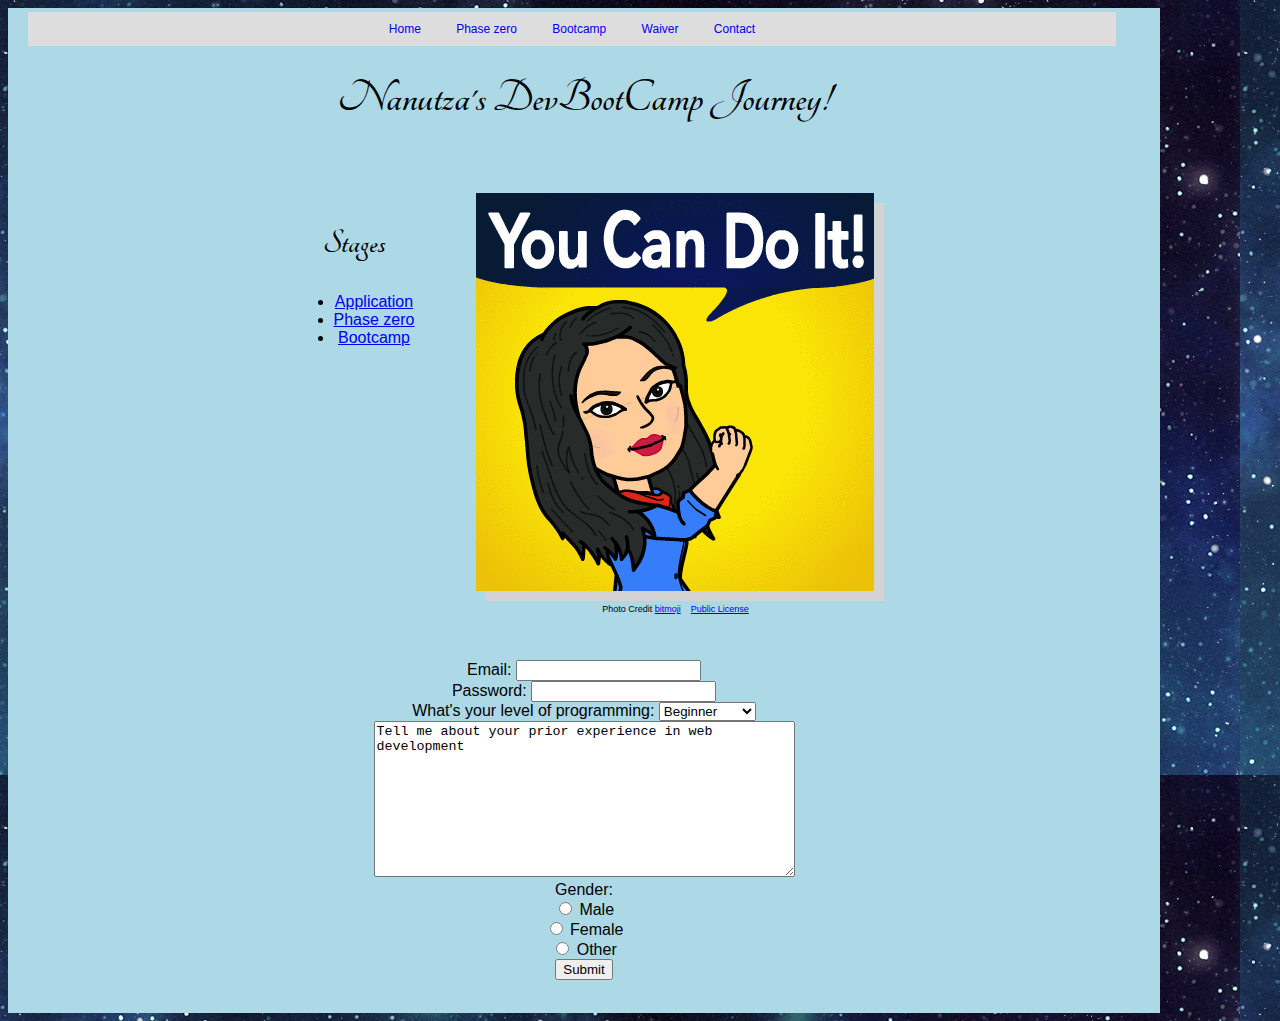
<file: index.html>
<!DOCTYPE html>
<html>
  <head>
    <TITLE>Nanutza's DevBootCamp Journey</TITLE>
    <link rel="stylesheet" type="text/css"
          href="https://fonts.googleapis.com/css?family=Tangerine">
    <link rel="shortcut icon" type="image/x-icon" href="/favicon.ico">
    <link rel="stylesheet" href="styles.css" type="text/css">
  </head>
  
  <body>
  	<table>
  	
  	<tr>
  		<td>
    	<h1>Nanutza's DevBootCamp Journey!</h1>
    	</td>
    </tr>
    
    <tr>
    	<td >
      <table>
        <tr>
          <td>
            <h2>Stages</h2>
              <ul>
                <li><a href="http://devbootcamp.com/apply/">Application</a></li>
                <li><a href="phase0.html">Phase zero</a></li>
                <li><a href="bootcamp.html">Bootcamp</a></li>
              </ul>
          </td>
          <td>
             <img src="img/nanucanz.png" alt="bitmoji: Nanutza Canz">
             <p style ="font-size:9px;"> Photo Credit <a href="https://bitmoji.com/">bitmoji</a> &nbsp;&nbsp;&nbsp;<a href="https://creativecommons.org/licenses/by-sa/2.0/">Public License </a>
          </td>
	       </tr>
      </table>
    </td>
	 </tr>
	 <tr>
      <td>
          <form action="https://httpbin.org/post" method="post">
          <div>
            <label>Email:</label>
            <input type="email" name="email">
          </div>
          <div>
            <label>Password:</label>
            <input type="password" name="password">
          </div>
          <div>
            <label>What's your level of programming:</label>
              <select name="level">
                <option value="level">Beginner</option>
                <option value="level">Intermediate</option>
                <option value="level">Web guru!</option>
              </select>
          </div>
          <textarea name="textarea" rows="10" cols="50">Tell me about your prior experience in web development</textarea>
          <div>
            <label> Gender:</label> <br>
              <input type="radio" name="gender" value="male"> Male<br>
              <input type="radio" name="gender" value="female"> Female<br>
              <input type="radio" name="gender" value="other"> Other
          </div>
          <button type="submit">Submit</button>
          </form>
      </td>
    </tr>
</table>


     <div id="navigation">
      <ul class="nav">
          <li class="nav"><a href="index.html" >Home</a></li>
          <li class="nav"><a href="phase0.html" >Phase zero</a></li>
          <li class="nav"><a href="bootcamp.html" >Bootcamp</a></li>
          <li class="nav"><a href="waiver.html" >Waiver</a></li>
          <li class="nav"><a href="README.md" >Contact</a></li>
      </ul>    
  	</div> 

  </body>
</html>
</file>
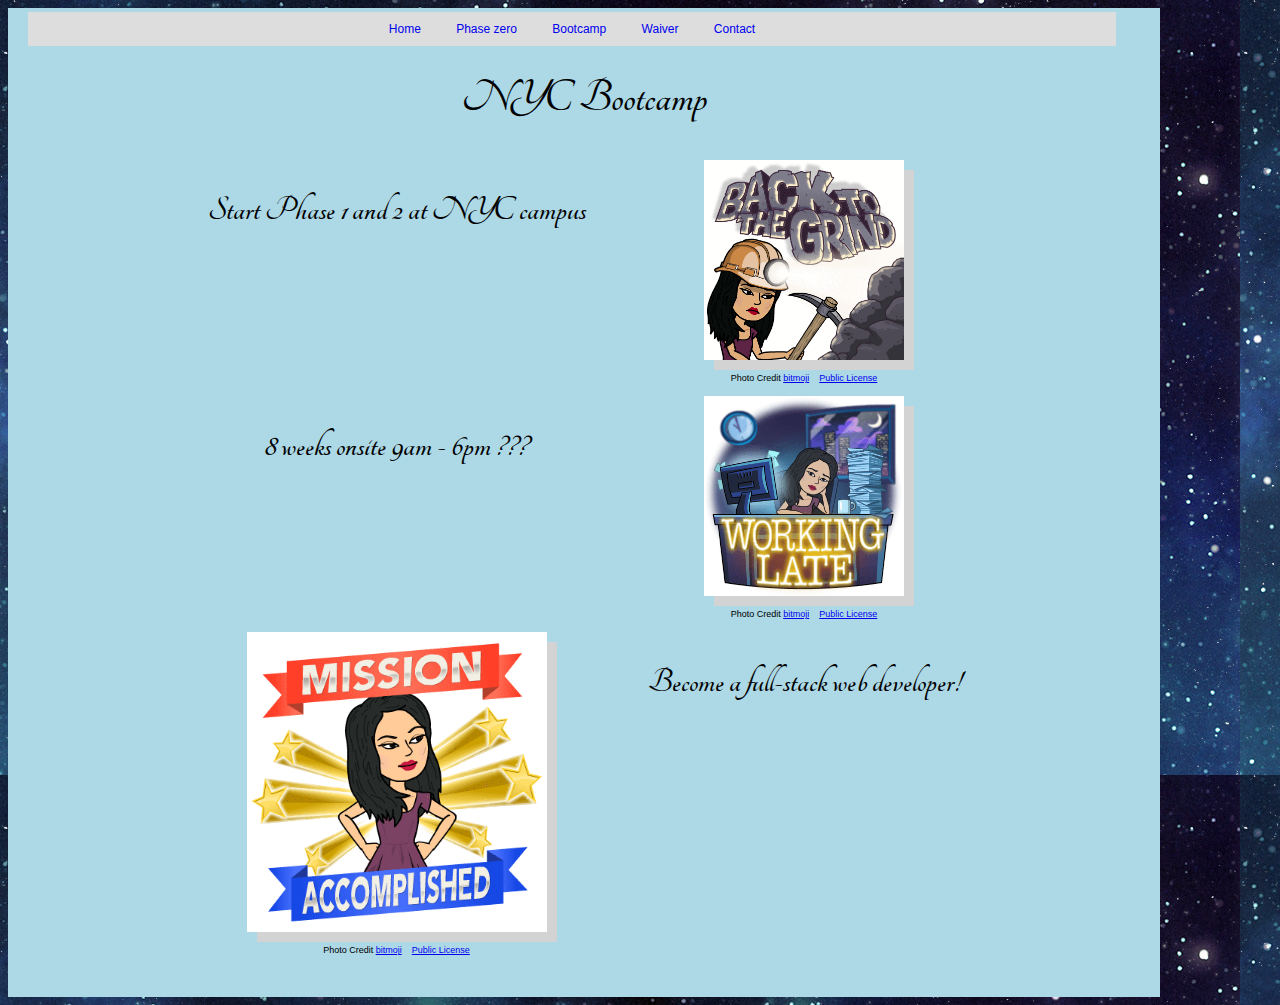
<file: bootcamp.html>
<!DOCTYPE html>
<html>
  <head>
    <title>DevBootCamp</title>
    <link rel="stylesheet" type="text/css"
          href="https://fonts.googleapis.com/css?family=Tangerine">
    <link rel="shortcut icon" type="image/x-icon" href="favicon.png">
    <link rel="stylesheet" href="styles.css" type="text/css">
  </head>
  
  <body>
  	<table>
  	
  	<tr>
  		<td colspan=2>
    	<h1>NYC Bootcamp</h1>
    	</td>
    </tr>
    
	<tr>
    <td>
      <h2>Start Phase 1 and 2 at NYC campus</h2>
    </td>
    <td>
      <img src="img/nanugrind.png" alt="nanu grind" width="200">
      <p style ="font-size:9px;"> Photo Credit <a href="https://bitmoji.com/">bitmoji</a> &nbsp;&nbsp;&nbsp;<a href="https://creativecommons.org/licenses/by-sa/2.0/">Public License </a>
    </td>

 	</tr>
  <tr>
     <td>
      <h2>8 weeks onsite 9am - 6pm ???</h2>
    </td>
    <td>
      <img src="img/nanuwork.png" alt="nanu at work" width="200">
      <p style ="font-size:9px;"> Photo Credit <a href="https://bitmoji.com/">bitmoji</a> &nbsp;&nbsp;&nbsp;<a href="https://creativecommons.org/licenses/by-sa/2.0/">Public License </a>
    </td>
   
  </tr>
   <tr>
    <td>
      <img src="img/nanuacc2.png" alt="nanu accomplished" width="300">
      <p style ="font-size:9px;"> Photo Credit <a href="https://bitmoji.com/">bitmoji</a> &nbsp;&nbsp;&nbsp;<a href="https://creativecommons.org/licenses/by-sa/2.0/">Public License </a>
    </td>
    <td>
      <h2> Become a full-stack web developer! </h2>
    </td>
  </tr>

    </table>

    <div id="navigation">
      <ul class="nav">
          <li class="nav"><a href="index.html" >Home</a></li>
          <li class="nav"><a href="phase0.html" >Phase zero</a></li>
          <li class="nav"><a href="bootcamp.html" >Bootcamp</a></li>
          <li class="nav"><a href="waiver.html" >Waiver</a></li>
          <li class="nav"><a href="README.md" >Contact</a></li>
      </ul>    
    </div> 

  </body>
</html>
</file>
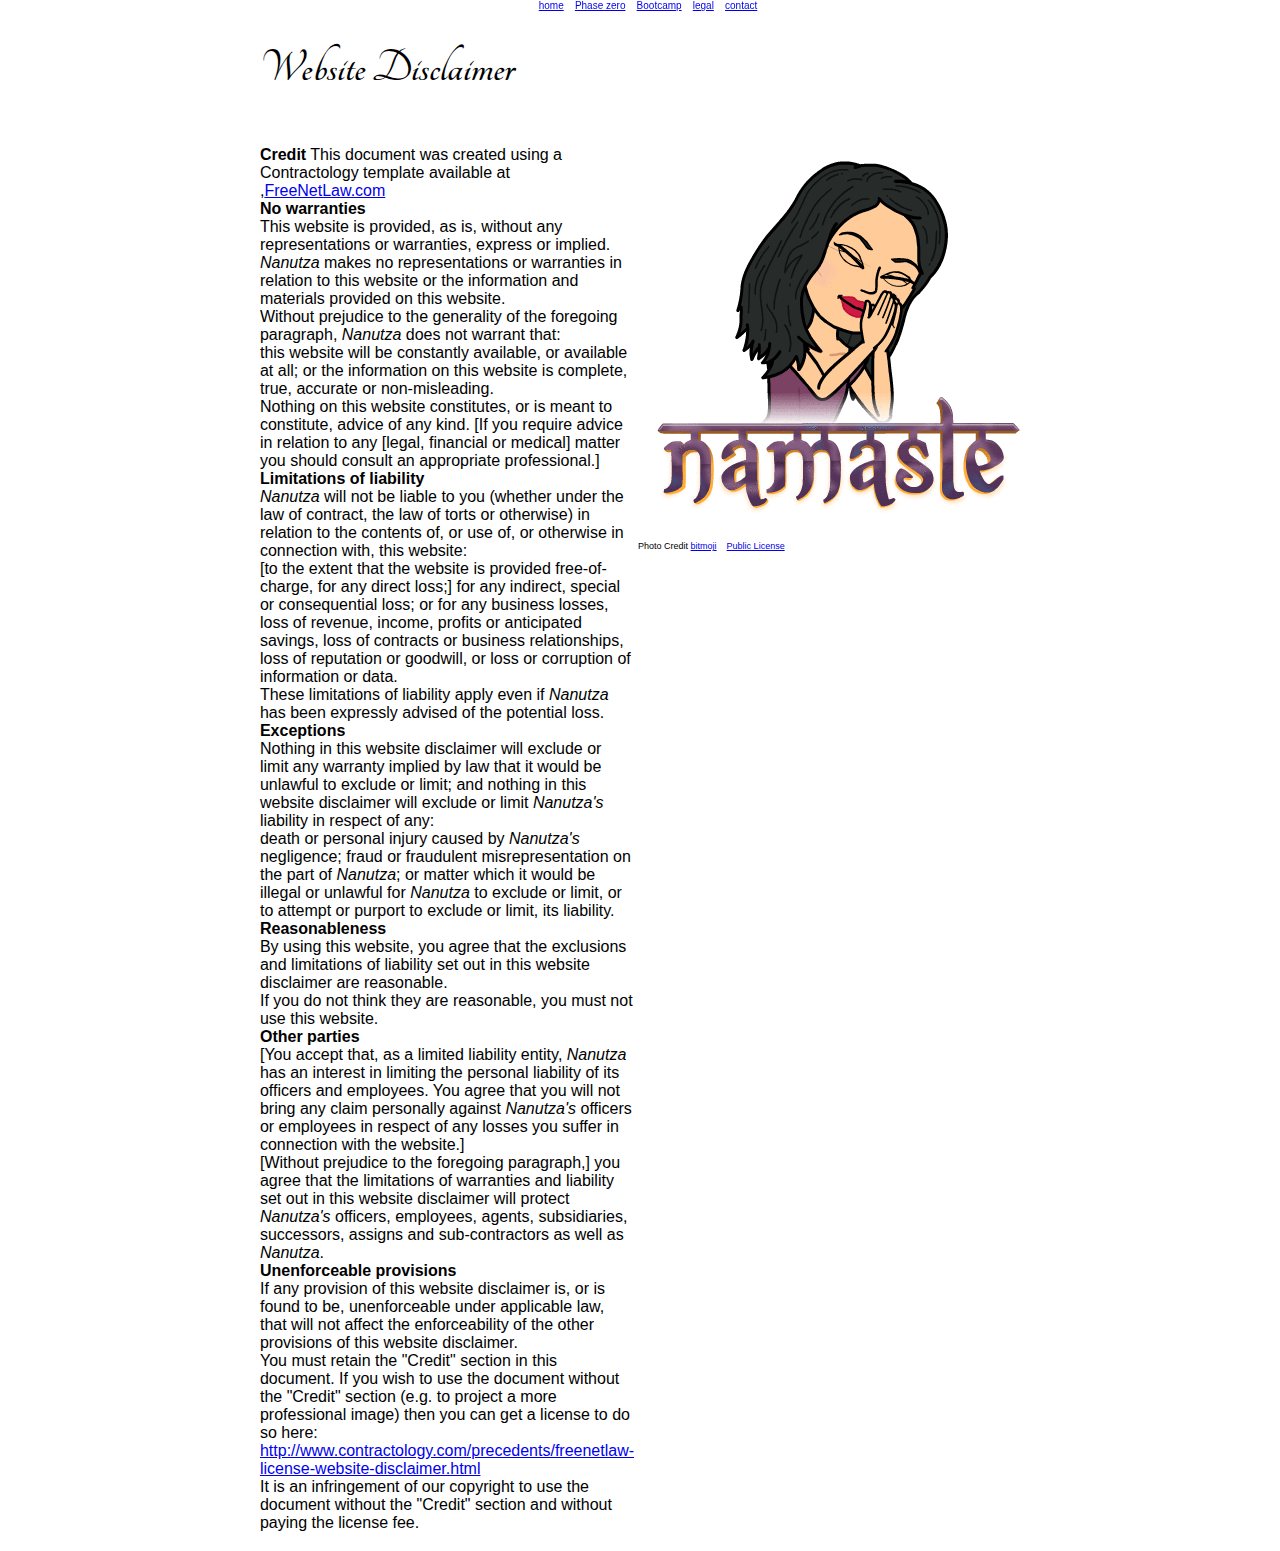
<file: license.html>
<!DOCTYPE html>
<html>
  <head>
    <link rel="stylesheet" type="text/css"
          href="https://fonts.googleapis.com/css?family=Tangerine">
    <link rel="shortcut icon" type="image/x-icon" href="favicon.ico">
    <style>
    html, body {
 		height: 100%;
 		width:100%;
		}

	  div#navigation {
 		position: fixed;
 		top: 0;
 		font-size: 10px;
 		width: 100%;
		}
      h1 {
        font-family: 'Tangerine', serif;
        font-size: 48px;
      }
      body {
        font-family: 'Verdana', sans-serif;
       ;
      }
      table { 
		margin-left: auto;
		margin-right: auto;
		}
    </style>
  </head>
  
  <body>
  	<table style ="float:center" width=600>
  	
  	<tr>
  		<td colspan=2>
    	<h1>Website Disclaimer</h1>
    	</td>
    </tr>
  <tr>
    <td>  <p>


<b>Credit</b>

This document was created using a Contractology template available at  ,<a href="http://www.freenetlaw.com/">FreeNetLaw.com</a><br>

<b>No warranties</b><br>

This website is provided, as is, without any representations or warranties, express or implied.  <i>Nanutza</i> makes no representations or warranties in relation to this website or the information and materials provided on this website.  <br>

Without prejudice to the generality of the foregoing paragraph, <i>Nanutza</i> does not warrant that:<br>

this website will be constantly available, or available at all; or
the information on this website is complete, true, accurate or non-misleading.<br>

Nothing on this website constitutes, or is meant to constitute, advice of any kind.  [If you require advice in relation to any [legal, financial or medical] matter you should consult an appropriate professional.]<br>

<b>Limitations of liability</b><br>

<i>Nanutza</i> will not be liable to you (whether under the law of contract, the law of torts or otherwise) in relation to the contents of, or use of, or otherwise in connection with, this website:<br>

[to the extent that the website is provided free-of-charge, for any direct loss;]
for any indirect, special or consequential loss; or
for any business losses, loss of revenue, income, profits or anticipated savings, loss of contracts or business relationships, loss of reputation or goodwill, or loss or corruption of information or data.<br>

These limitations of liability apply even if <i>Nanutza</i> has been expressly advised of the potential loss.<br>

<b>Exceptions</b><br>

Nothing in this website disclaimer will exclude or limit any warranty implied by law that it would be unlawful to exclude or limit; and nothing in this website disclaimer will exclude or limit <i>Nanutza's</i> liability in respect of any:<br>

death or personal injury caused by <i>Nanutza's</i> negligence;
fraud or fraudulent misrepresentation on the part of <i>Nanutza</i>; or
matter which it would be illegal or unlawful for <i>Nanutza</i> to exclude or limit, or to attempt or purport to exclude or limit, its liability. <br>

<b>Reasonableness</b><br>

By using this website, you agree that the exclusions and limitations of liability set out in this website disclaimer are reasonable.  <br>

If you do not think they are reasonable, you must not use this website.<br>

<b>Other parties</b><br>

[You accept that, as a limited liability entity, <i>Nanutza</i> has an interest in limiting the personal liability of its officers and employees.  You agree that you will not bring any claim personally against <i>Nanutza's</i> officers or employees in respect of any losses you suffer in connection with the website.]<br>

[Without prejudice to the foregoing paragraph,] you agree that the limitations of warranties and liability set out in this website disclaimer will protect <i>Nanutza's</i> officers, employees, agents, subsidiaries, successors, assigns and sub-contractors as well as <i>Nanutza</i>. <br>

<b>Unenforceable provisions</b><br>

If any provision of this website disclaimer is, or is found to be, unenforceable under applicable law, that will not affect the enforceability of the other provisions of this website disclaimer.<br>

You must retain the "Credit" section in this document. If you wish to use the document without the "Credit" section (e.g. to project a more professional image) then you can get a license to do so here:<br>

 <a href="http://www.contractology.com/precedents/freenetlaw-license-website-disclaimer.html">http://www.contractology.com/precedents/freenetlaw-license-website-disclaimer.html</a><br>

It is an infringement of our copyright to use the document without the "Credit" section and without paying the license fee.<br>
</p>
  </td>
    <td valign="top">
      <img src="img/namaste.png">
      <p style ="font-size:9px;"> Photo Credit <a href="https://bitmoji.com/">bitmoji</a> &nbsp;&nbsp;&nbsp;<a href="https://creativecommons.org/licenses/by-sa/2.0/">Public License </a>

    </td>
  </tr>

    </table>

     <div id="navigation" align="center">
       
            <a title="1" href="index.html" >home</a>&nbsp;&nbsp;&nbsp;
            <a title="4" href="phase0.html" >Phase zero</a>&nbsp;&nbsp;&nbsp;
            <a title="4" href="bootcamp.html" >Bootcamp</a>&nbsp;&nbsp;&nbsp;
            <a title="2" href="licence.html" >legal</a>&nbsp;&nbsp;&nbsp;
            <a title="3" href="README.md" >contact</a>       
  	</div> 

  </body>
</html>
</file>
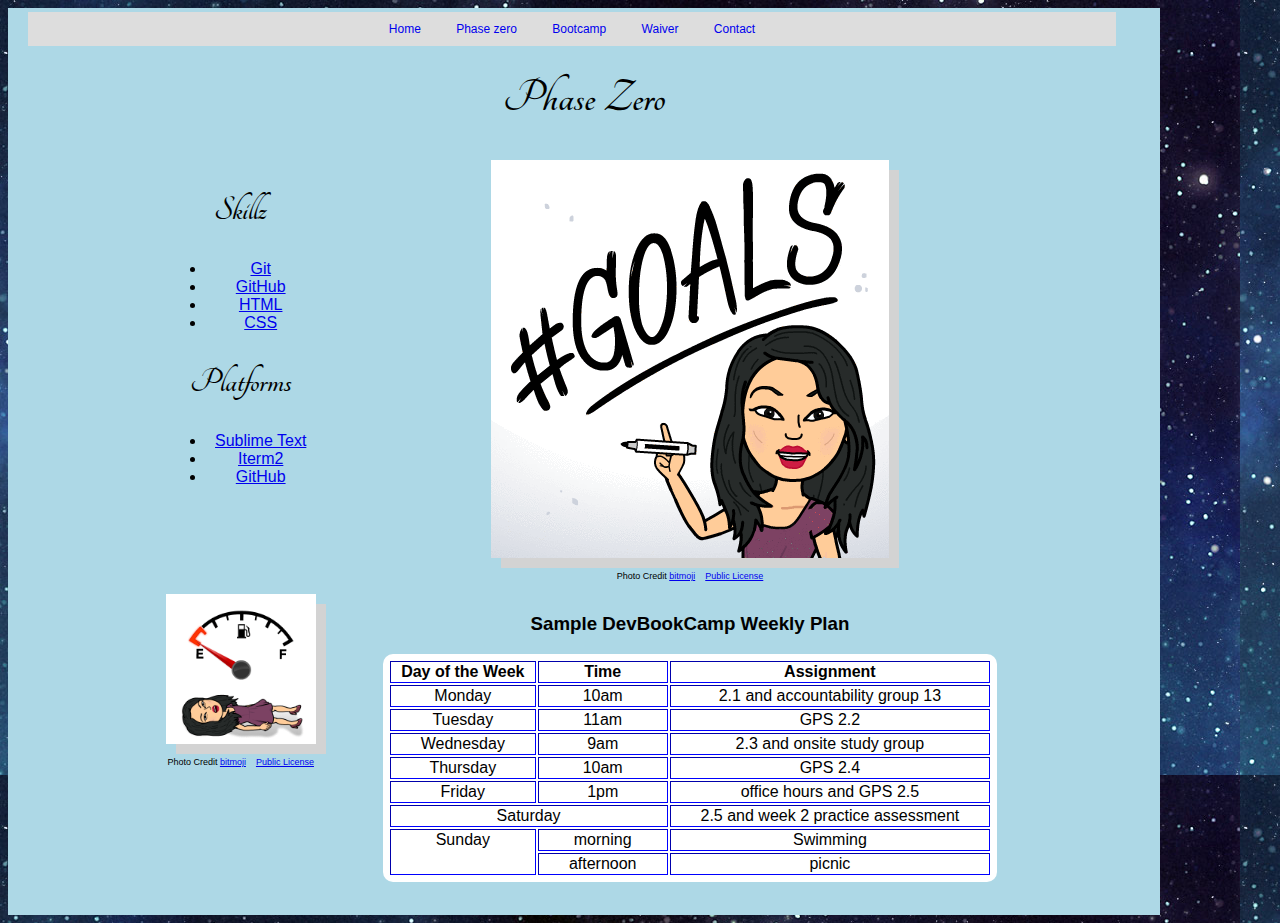
<file: phase0.html>
<!DOCTYPE html>
<html>
  <head>
    <title>Phase 0 DevBootCamp</title>
    <link rel="stylesheet" type="text/css"
          href="https://fonts.googleapis.com/css?family=Tangerine">
    <link rel="shortcut icon" type="image/x-icon" href="favicon.png">
    <link rel="stylesheet" href="styles.css" type="text/css">
  </head>
  
  <body>
  	<table>
  	
  	<tr>
  		<td colspan="2">
    	<h1>Phase Zero</h1>
    	</td>
    </tr>
    
	<tr>
		<td>
    	<h2>Skillz</h2>
    	<ul>
    		<li><a href="https://git-scm.com/doc">Git</a></li>
    		<li><a href="https://guides.github.com/activities/hello-world/">GitHub</a></li>
    		<li><a href="http://www.w3schools.com/html/default.asp">HTML</a></li>
        <li><a href="http://www.w3schools.com/css/default.asp">CSS</a></li>
    	</ul>
      <h2>Platforms</h2>
      <ul>
        <li><a href="https://www.sublimetext.com/">Sublime Text</a></li>
        <li><a href="https://www.iterm2.com/">Iterm2</a></li>
        <li><a href="https://github.com/">GitHub</a></li>
      </ul>
     	</td>
    <td>
      <img src="img/nanugoals.png" alt="nanu_goals">
      <p style ="font-size:9px;"> Photo Credit <a href="https://bitmoji.com/">bitmoji</a> &nbsp;&nbsp;&nbsp;<a href="https://creativecommons.org/licenses/by-sa/2.0/">Public License </a>

    </td>
 	</tr>
    <tr>
       <td>
       <img src="img/nanuempty.png" alt="nanu_empty" width="150">
      <p style ="font-size:9px;"> Photo Credit <a href="https://bitmoji.com/">bitmoji</a> &nbsp;&nbsp;&nbsp;<a href="https://creativecommons.org/licenses/by-sa/2.0/">Public License </a>
      </td>
    <td>
      <h3>Sample DevBookCamp Weekly Plan</h3>
      <table class="planner" border=1>
      <tr>
      <th> Day of the Week </th>
      <th> Time </th>
      <th> Assignment</th>
    </tr>
    <tr>
      <td> Monday </td>
      <td> 10am </td>
      <td> 2.1 and accountability group 13</td>
    </tr>
    <tr>
      <td> Tuesday </td>
      <td> 11am </td>
      <td> GPS 2.2</td>
    </tr>
    <tr>
      <td> Wednesday </td>
      <td> 9am </td>
      <td> 2.3 and onsite study group</td>
    </tr>
    <tr>
      <td> Thursday </td>
      <td> 10am </td>
      <td> GPS 2.4 </td>
    </tr>
    <tr>
      <td> Friday </td>
      <td> 1pm </td>
      <td> office hours and GPS 2.5 </td>
    </tr>
    <tr>
      <td colspan=2 > Saturday</td>
      <td> 2.5 and week 2 practice assessment </td>
      
    </tr>
        <tr>
      <td rowspan=2> Sunday </td>
      <td> morning </td>
      <td> Swimming</td>
    </tr>
        <tr>
      <td> afternoon </td>
      <td> picnic </td>
    </tr>
  </table>
    </td>
 
  </tr>


    </table>

     <div id="navigation">
      <ul class="nav">
          <li class="nav"><a href="index.html" >Home</a></li>
          <li class="nav"><a href="phase0.html" >Phase zero</a></li>
          <li class="nav"><a href="bootcamp.html" >Bootcamp</a></li>
          <li class="nav"><a href="waiver.html" >Waiver</a></li>
          <li class="nav"><a href="README.md" >Contact</a></li>
      </ul>    
    </div> 

  </body>
</html>
</file>
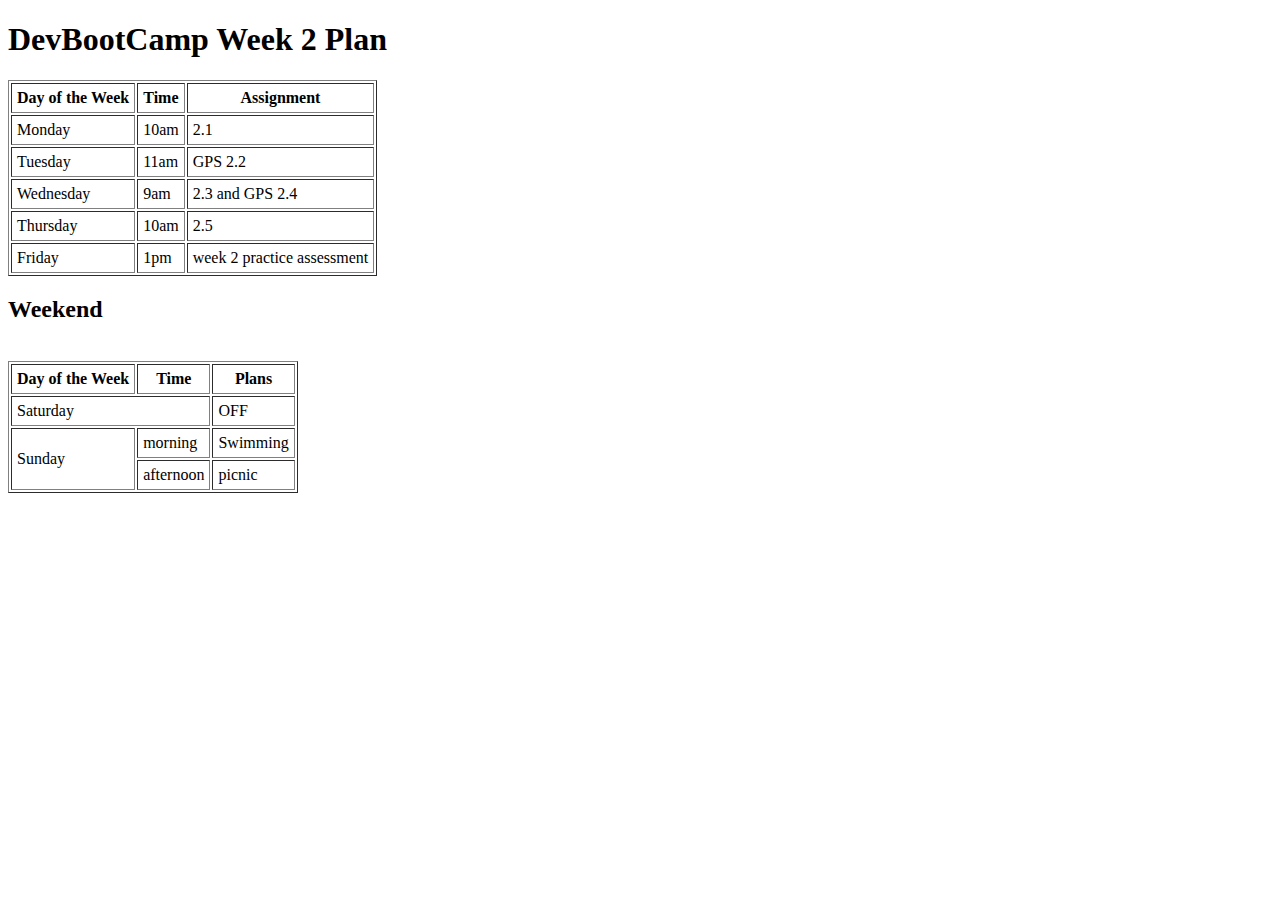
<file: table-practice.html>
<!DOCTYPE html>
<!-- Practice page for HTML tables -->
<html>
<head>
	<title>DevBootCamp Weekly Plan</title>
</head>
<body>
	<h1>DevBootCamp Week 2 Plan</h1>
	<div>
	<table border =1 cellpadding =5>
		<tr>
			<th> Day of the Week </th>
			<th> Time </th>
			<th> Assignment</th>
		</tr>
		<tr>
			<td> Monday </td>
			<td> 10am </td>
			<td> 2.1</td>
		</tr>
		<tr>
			<td> Tuesday </td>
			<td> 11am </td>
			<td> GPS 2.2</td>
		</tr>
		<tr>
			<td> Wednesday </td>
			<td> 9am </td>
			<td> 2.3 and GPS 2.4 </td>
		</tr>
		<tr>
			<td> Thursday </td>
			<td> 10am </td>
			<td> 2.5 </td>
		</tr>
		<tr>
			<td> Friday </td>
			<td> 1pm </td>
			<td> week 2 practice assessment </td>
		</tr>
	</table>
	</div>

	<h2> Weekend </h2><br>
	<div>
	<table border =1 cellpadding =5>
		<tr>
			<th> Day of the Week </th>
			<th> Time </th>
			<th> Plans </th>
		</tr>
		<tr>
			<td colspan=2 > Saturday</td>
			<td> OFF </td>
			
		</tr>
				<tr>
			<td rowspan=2> Sunday </td>
			<td> morning </td>
			<td> Swimming</td>
		</tr>
				<tr>
			<td> afternoon </td>
			<td> picnic </td>
			
		</tr>
	</table>
	</div>
</body>
</html>
</file>
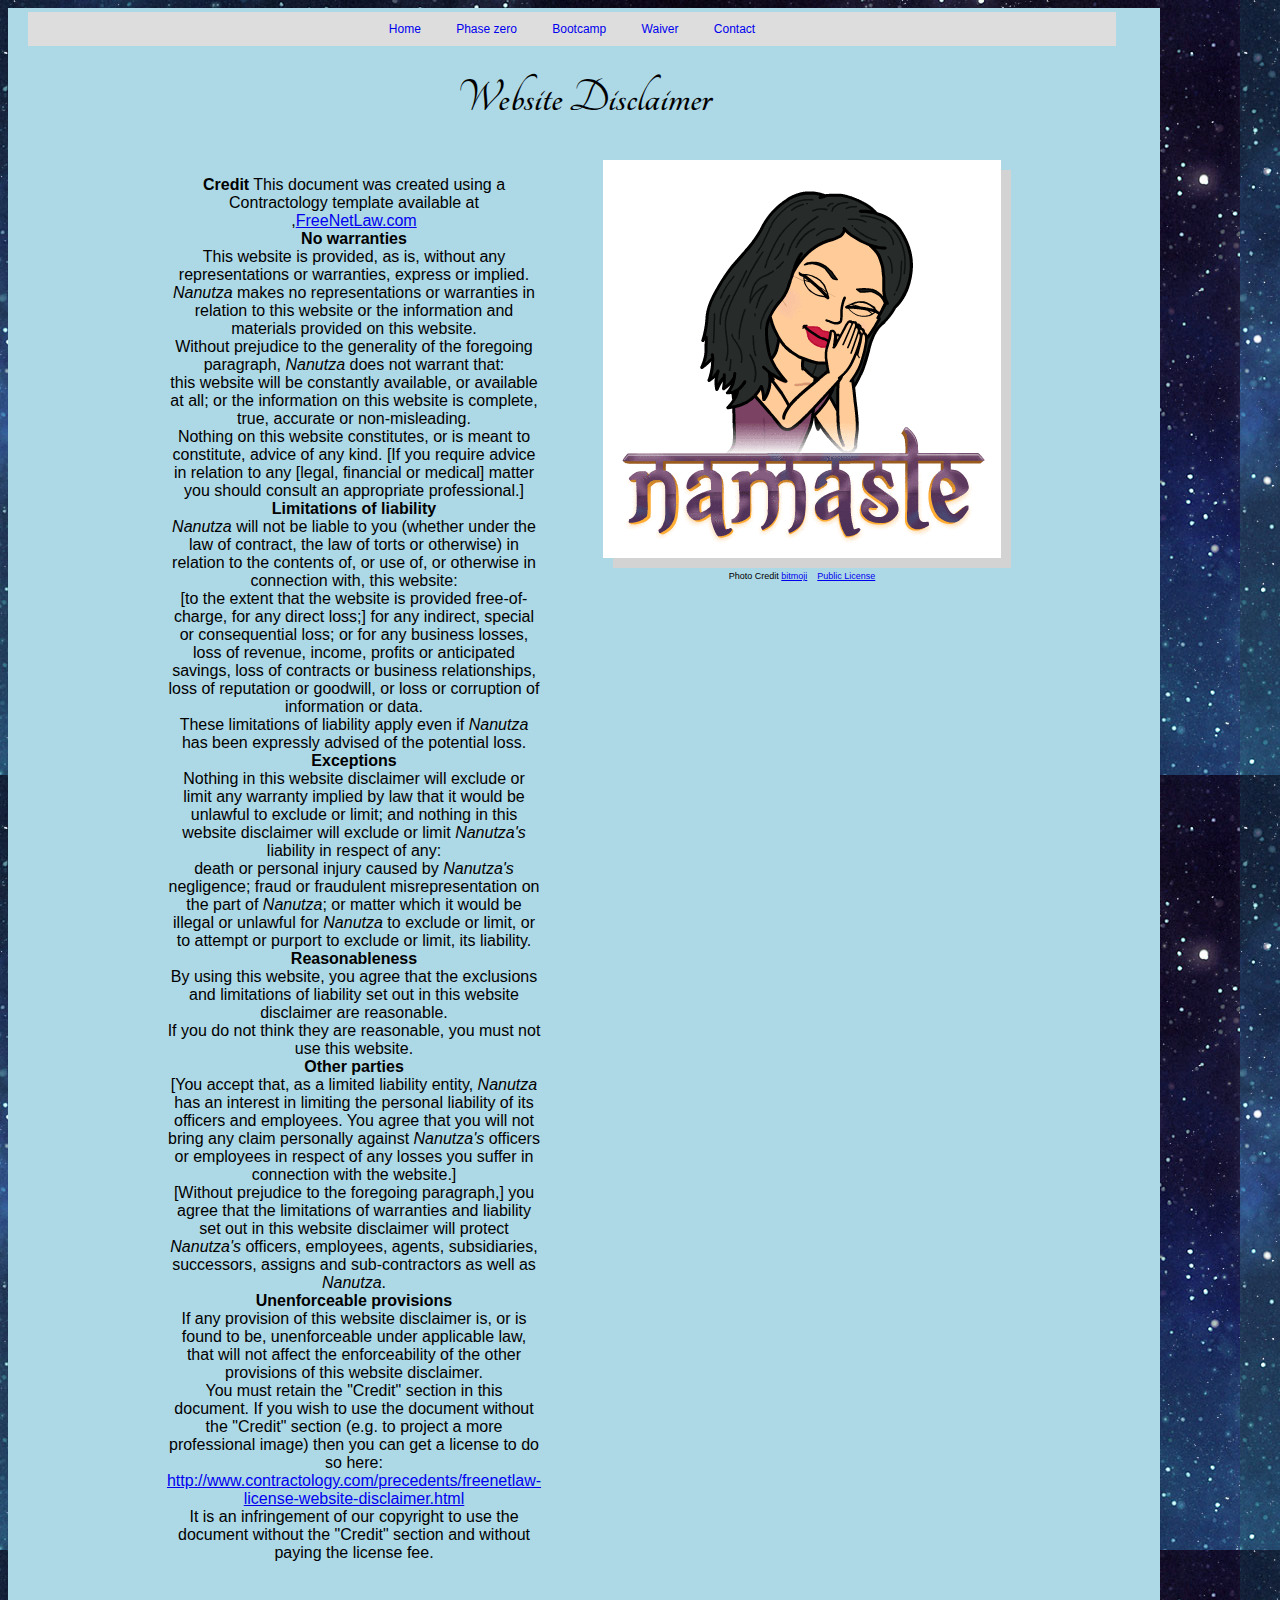
<file: waiver.html>
<!DOCTYPE html>
<html>
  <head>
    <title>Waiver</title>
    <link rel="stylesheet" type="text/css"
          href="https://fonts.googleapis.com/css?family=Tangerine">
    <link rel="shortcut icon" type="image/x-icon" href="favicon.png">
    <link rel="stylesheet" href="styles.css" type="text/css">
  </head>
  
  <body>
  	<table style ="float:center" width=600>
  	
  	<tr>
  		<td colspan=2>
    	<h1>Website Disclaimer</h1>
    	</td>
    </tr>
  <tr>
    <td>  <p>


<b>Credit</b>

This document was created using a Contractology template available at  ,<a href="http://www.freenetlaw.com/">FreeNetLaw.com</a><br>

<b>No warranties</b><br>

This website is provided, as is, without any representations or warranties, express or implied.  <i>Nanutza</i> makes no representations or warranties in relation to this website or the information and materials provided on this website.  <br>

Without prejudice to the generality of the foregoing paragraph, <i>Nanutza</i> does not warrant that:<br>

this website will be constantly available, or available at all; or
the information on this website is complete, true, accurate or non-misleading.<br>

Nothing on this website constitutes, or is meant to constitute, advice of any kind.  [If you require advice in relation to any [legal, financial or medical] matter you should consult an appropriate professional.]<br>

<b>Limitations of liability</b><br>

<i>Nanutza</i> will not be liable to you (whether under the law of contract, the law of torts or otherwise) in relation to the contents of, or use of, or otherwise in connection with, this website:<br>

[to the extent that the website is provided free-of-charge, for any direct loss;]
for any indirect, special or consequential loss; or
for any business losses, loss of revenue, income, profits or anticipated savings, loss of contracts or business relationships, loss of reputation or goodwill, or loss or corruption of information or data.<br>

These limitations of liability apply even if <i>Nanutza</i> has been expressly advised of the potential loss.<br>

<b>Exceptions</b><br>

Nothing in this website disclaimer will exclude or limit any warranty implied by law that it would be unlawful to exclude or limit; and nothing in this website disclaimer will exclude or limit <i>Nanutza's</i> liability in respect of any:<br>

death or personal injury caused by <i>Nanutza's</i> negligence;
fraud or fraudulent misrepresentation on the part of <i>Nanutza</i>; or
matter which it would be illegal or unlawful for <i>Nanutza</i> to exclude or limit, or to attempt or purport to exclude or limit, its liability. <br>

<b>Reasonableness</b><br>

By using this website, you agree that the exclusions and limitations of liability set out in this website disclaimer are reasonable.  <br>

If you do not think they are reasonable, you must not use this website.<br>

<b>Other parties</b><br>

[You accept that, as a limited liability entity, <i>Nanutza</i> has an interest in limiting the personal liability of its officers and employees.  You agree that you will not bring any claim personally against <i>Nanutza's</i> officers or employees in respect of any losses you suffer in connection with the website.]<br>

[Without prejudice to the foregoing paragraph,] you agree that the limitations of warranties and liability set out in this website disclaimer will protect <i>Nanutza's</i> officers, employees, agents, subsidiaries, successors, assigns and sub-contractors as well as <i>Nanutza</i>. <br>

<b>Unenforceable provisions</b><br>

If any provision of this website disclaimer is, or is found to be, unenforceable under applicable law, that will not affect the enforceability of the other provisions of this website disclaimer.<br>

You must retain the "Credit" section in this document. If you wish to use the document without the "Credit" section (e.g. to project a more professional image) then you can get a license to do so here:<br>

 <a href="http://www.contractology.com/precedents/freenetlaw-license-website-disclaimer.html">http://www.contractology.com/precedents/freenetlaw-license-website-disclaimer.html</a><br>

It is an infringement of our copyright to use the document without the "Credit" section and without paying the license fee.<br>
</p>
  </td>
    <td valign="top">
      <img src="img/namaste.png">
      <p style ="font-size:9px;"> Photo Credit <a href="https://bitmoji.com/">bitmoji</a> &nbsp;&nbsp;&nbsp;<a href="https://creativecommons.org/licenses/by-sa/2.0/">Public License </a>

    </td>
  </tr>

    </table>
     <div id="navigation">
      <ul class="nav">
          <li class="nav"><a href="index.html" >Home</a></li>
          <li class="nav"><a href="phase0.html" >Phase zero</a></li>
          <li class="nav"><a href="bootcamp.html" >Bootcamp</a></li>
          <li class="nav"><a href="waiver.html" >Waiver</a></li>
          <li class="nav"><a href="README.md" >Contact</a></li>
      </ul>    
    </div> 

  </body>
</html>
</file>
<file: styles.css>
html {
	background: url('img/stars.jpg');
	text-align: center;
}
body {
		background: lightblue;
 		height: 90%;
 		width:90%;
 		min-width: 800px;
		}

div#navigation {
 		position: fixed;
 		top: 0;
 		font-size: 12px;
 		width: 85%;
 		text-align:center;
		padding-left: 20px;
		padding-right: 20px;
		}
ul.nav{
	list-style-type: none;
	padding: 10px;
	background-color: #dddddd;
}
li.nav{
	display:inline;
}
li.nav a{
	padding: 14px 16px;
	text-decoration: none;
}
li.nav a:hover {
	background-color: yellow;
}
h1 {
    font-family: 'Tangerine', serif;
    font-size: 48px;
}
h2 {
        font-family: 'Tangerine', serif;
        font-size: 36px;
}
body {
    font-family: 'Verdana', sans-serif;  
}
a:hover {
	color:red;
	background-color: lightyellow;
}
a:visited {
	color:purple;
}
img{
	box-shadow: 10px 10px lightgrey;
}
table { 
	margin-left: auto;
	margin-right: auto;
	padding: 30px;
}
td {
	vertical-align: top;
	padding-left: 30px;
	padding-right: 30px;
}
table.planner{
	margin-left: 5px;
	margin-right: 5px;
	padding: 5px;
	background-color: white;
	border: 5px;
	border-color:blue;
	border-radius: 10px;
}
td.planner {
	vertical-align: top;
	padding-left: 10px;
	padding-right: 10px;
}
@media screen and (max-width: 800px) {
  img {
    width:50%;
  }
  h1{
  	font-size:24px;
  }
  h2{
  	font-size:18px;
  }
  body{
  	font-size: .8em;
  }

}
</file>
